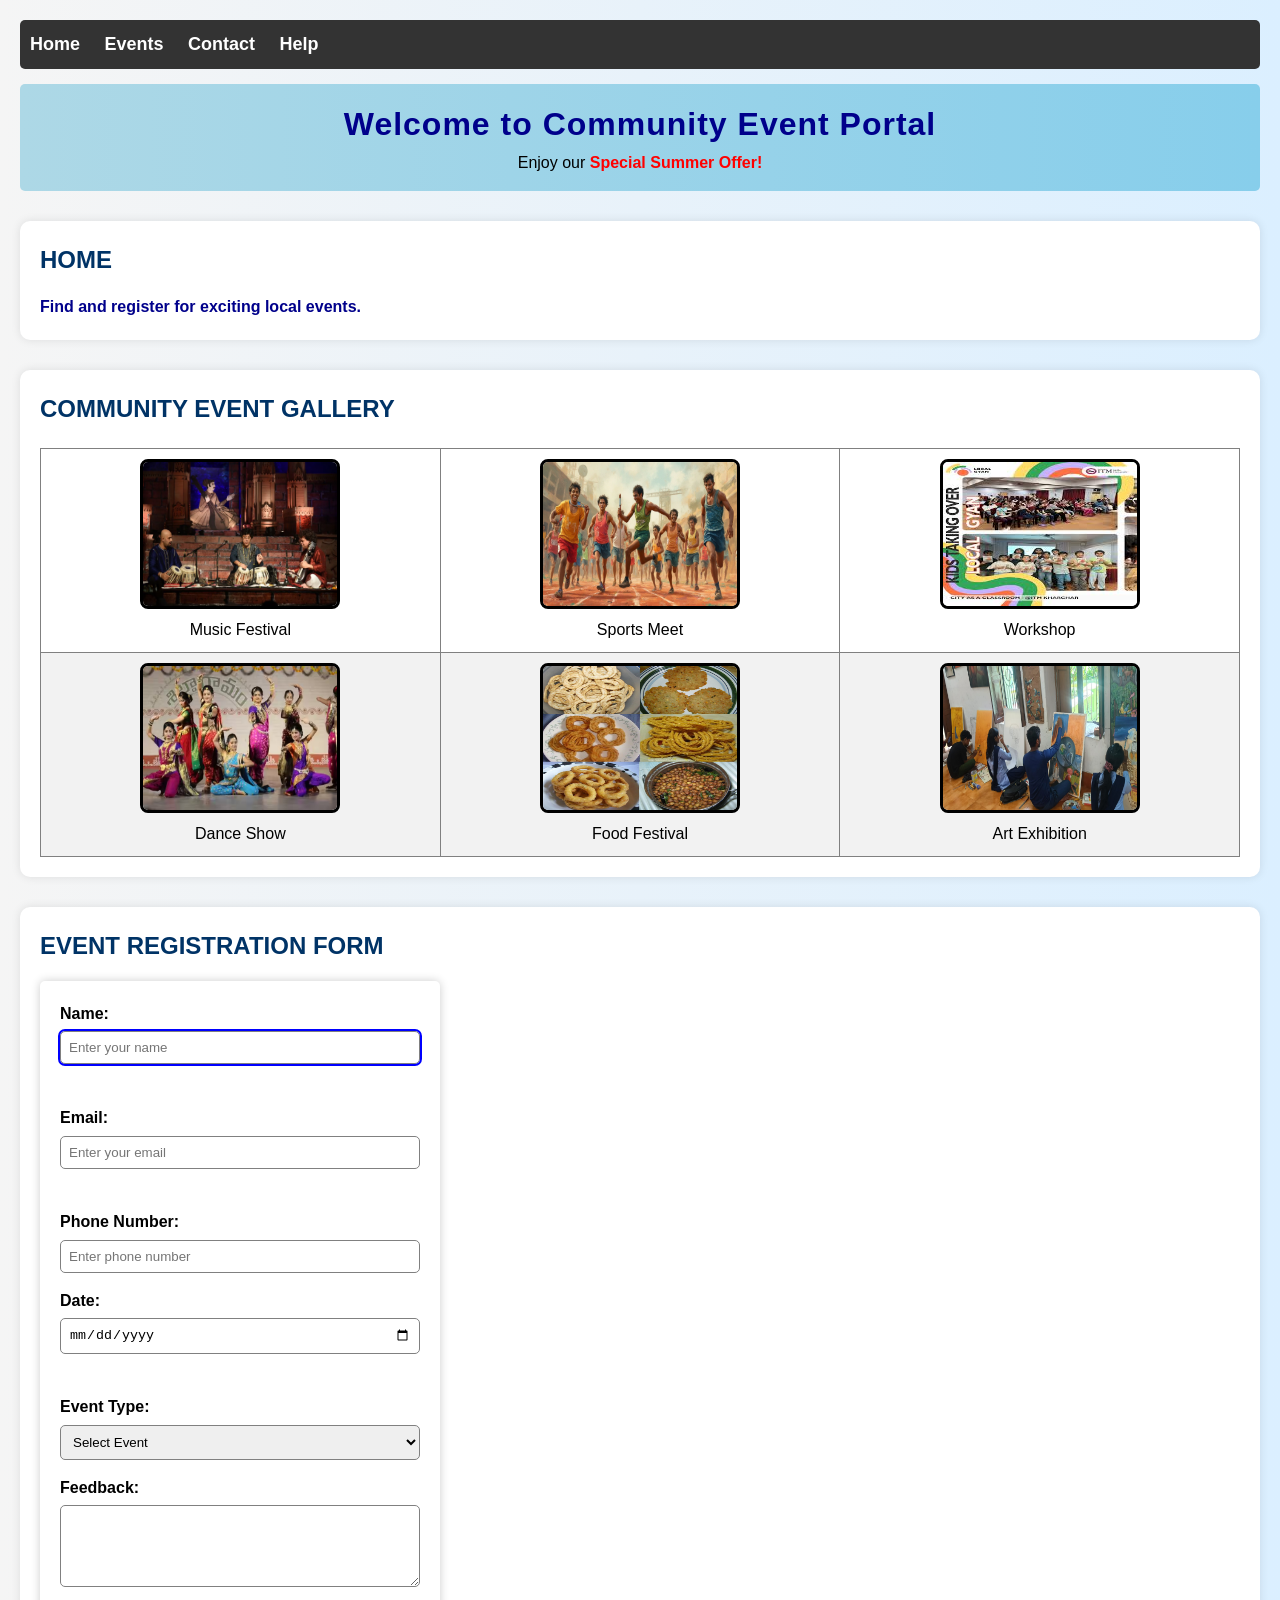
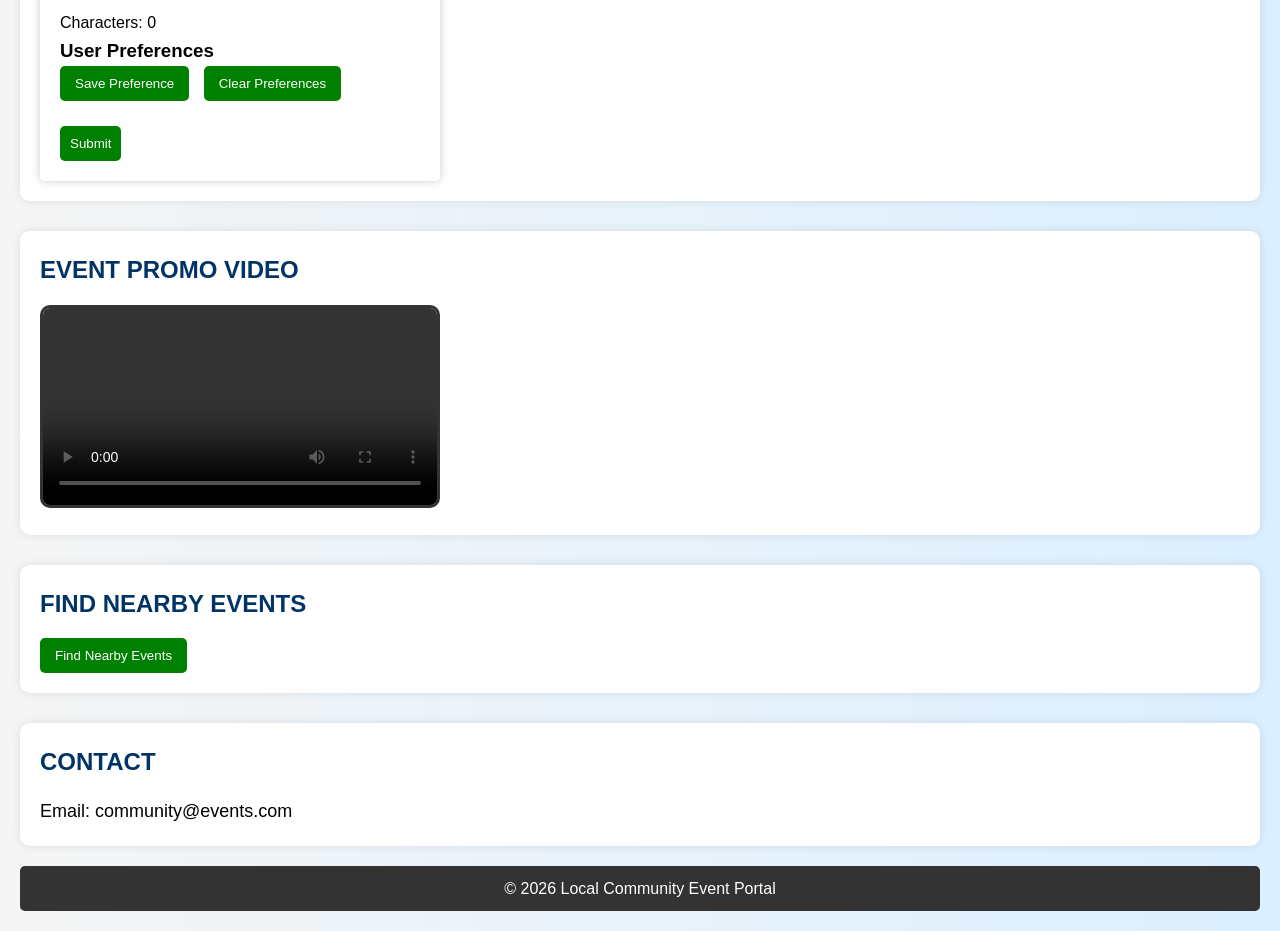
<file: Module 1-HTML_CSS_JS/index.html>
<!DOCTYPE html>
<html lang="en">
<head>
    <meta charset="UTF-8">
    <meta name="viewport" content="width=device-width, initial-scale=1.0">
    <title>Local Community Event Portal</title>
    <link rel="stylesheet" href="style.css">
</head>

<body style="font-family: Arial; background-color: #f5f5f5; margin: 20px;">

    <!-- Navigation -->
    <nav style="background-color: #333; padding: 10px;">
        <a href="#home" style="color: white; margin-right: 20px;">Home</a>
        <a href="#events" style="color: white; margin-right: 20px;">Events</a>
        <a href="#contact" style="color: white; margin-right: 20px;">Contact</a>
        <a href="help.html" target="_blank" style="color: white;">Help</a>
    </nav>

    <!-- Welcome Banner -->
    <div id="welcomeBanner"
         style="background-color: lightblue; padding: 15px; margin-top: 15px; border-radius: 5px;">

        <h1 style="color: darkblue;">
            Welcome to Community Event Portal
        </h1>

        <p>
            Enjoy our
            <span style="color: red; font-weight: bold;">
                Special Summer Offer!
            </span>
        </p>
    </div>

    <!-- Home Section -->
    <section id="home">
        <h2>Home</h2>
<p class="highlight"
style="font-weight: bold; color: darkblue;">
    Find and register for exciting local events.
</p>
    </section>

    <!-- Events Section -->
    <section id="events">
        <h2>Community Event Gallery</h2>

        <table border="1" style="margin-top: 20px;">
            <tr>
                <td style="padding: 10px; text-align: center;">
                    <img src="music festival.webp"
                         alt="Music Event"
                         title="Music Event"
                         ondblclick="enlargeImage(this)"
                         style="width: 200px; height: 150px; border: 3px solid black;">
                    <p>Music Festival</p>
                </td>

                <td style="padding: 10px; text-align: center;">
                    <img src="sports festival.webp"
                         alt="Sports Event"
                         title="Sports Event"
                         ondblclick="enlargeImage(this)"
                         style="width: 200px; height: 150px; border: 3px solid black;">
                    <p>Sports Meet</p>
                </td>

                <td style="padding: 10px; text-align: center;">
                    <img src="workshop image.jfif"
                         alt="Workshop"
                         title="Workshop"
                         ondblclick="enlargeImage(this)"
                         style="width: 200px; height: 150px; border: 3px solid black;">
                    <p>Workshop</p>
                </td>
            </tr>

            <tr>
                <td style="padding: 10px; text-align: center;">
                    <img src="dance image.avif"
                         alt="Dance Event"
                         title="Dance Event"
                         ondblclick="enlargeImage(this)"
                         style="width: 200px; height: 150px; border: 3px solid black;">
                    <p>Dance Show</p>
                </td>

                <td style="padding: 10px; text-align: center;">
                    <img src="Food festival.jpg"
                         alt="Food Festival"
                         title="Food Festival"
                         ondblclick="enlargeImage(this)"
                         style="width: 200px; height: 150px; border: 3px solid black;">
                    <p>Food Festival</p>
                </td>

                <td style="padding: 10px; text-align: center;">
                    <img src="Art Exhibition image.jpeg"
                         alt="Art Event"
                         title="Art Event"
                         ondblclick="enlargeImage(this)"
                         style="width: 200px; height: 150px; border: 3px solid black;">
                    <p>Art Exhibition</p>
                </td>
            </tr>
        </table>
        <div id="eventList"></div>
    </section>

    <!-- Registration Form -->
     <section>

<h2>Event Registration Form</h2>

<form id="eventForm"
onsubmit="return validateForm()"
style="background-color:white;
padding:20px;
width:400px;
border-radius:5px;">


<label>Name:</label><br>

<input type="text"
required
autofocus
placeholder="Enter your name"
style="width:100%;padding:8px;">

<br><br>


<label>Email:</label><br>

<input type="email"
required
placeholder="Enter your email"
style="width:100%;padding:8px;">

<br><br>


<label>Phone Number:</label><br>

<input type="text"
       id="phone"
       required
       placeholder="Enter phone number"
       onblur="validatePhone()"
       style="width:100%;padding:8px;">


<p id="phoneMsg"></p>


<label>Date:</label><br>

<input type="date"
required
style="width:100%;padding:8px;">

<br><br>


<label>Event Type:</label><br>

<select id="eventType"
onchange="showFee(this.value)"
required
style="width:100%;padding:8px;">

<option value="">Select Event</option>
<option value="100">Music</option>
<option value="200">Sports</option>
<option value="150">Workshop</option>
<option value="150">Dance Show</option>
<option value="100">Food Festival</option>
<option value="150">Art Exhibition</option>

</select>

<p id="fee"></p>


<label>Feedback:</label><br>

<textarea id="feedback"
rows="4"
oninput="countCharacters()"
style="width:100%;"></textarea>

<p>
Characters:
<span id="count">0</span>
<h3>User Preferences</h3>

<button type="button"
        onclick="savePreference()">
Save Preference
</button>

<button type="button"
        onclick="clearPreference()">
Clear Preferences
</button>

<br><br>
</p>


<button type="submit"
style="padding:10px;
background-color:green;
color:white;
border:none;">
Submit

</button>

<output id="message"></output>

</form>

</section>


<!-- Video -->

<section>

<h2>Event Promo Video</h2>

<video width="400"
controls
oncanplay="videoReady()">

<source src="untitled_v1 (720p).mp4"
type="video/mp4">

</video>
</section>
<section>
<h2>Find Nearby Events</h2>

<button onclick="findLocation()">
Find Nearby Events
</button>
</section>

<p id="location"></p>


<!-- Contact -->

<section id="contact">

<h2>Contact</h2>

<p>Email: community@events.com</p>

</section>


<!-- Footer -->

<footer style="margin-top:20px;
background-color:#333;
color:white;
padding:10px;">

<p>&copy; 2026 Local Community Event Portal</p>

</footer>
<script>

function validatePhone()
{
    let phone = document.getElementById("phone").value;

    let pattern = /^[0-9]{10}$/;

    if(pattern.test(phone))
    {
        document.getElementById("phoneMsg").innerText =
        "Valid Number";
    }
    else
    {
        document.getElementById("phoneMsg").innerText =
        "Enter a valid 10-digit number";
    }
}


function showFee(fee)
{
document.getElementById("fee").innerText=
"Event Fee : ₹"+fee;
}


function countCharacters()
{
let text=document.getElementById("feedback").value;

document.getElementById("count").innerText=
text.length;
}


function enlargeImage(img)
{
img.style.width="300px";
img.style.height="200px";
}


function validateForm()
{
let form=document.getElementById("eventForm");

if(form.checkValidity())
{
document.getElementById("message").innerText=
"Registration Successful!";

return false;
}

return true;
}


function savePreference()
{
    let event=
    document.getElementById("eventType").value;

    localStorage.setItem(
    "preferredEvent",
    event
    );

    sessionStorage.setItem(
    "currentEvent",
    event
    );

    alert("Preference Saved");
}


function clearPreference()
{
    localStorage.clear();

    sessionStorage.clear();

    document.getElementById("eventType").value="";

    alert("Preferences Cleared");
}
function videoReady()
{
    alert("Video ready to play");
}
function findLocation()
{
navigator.geolocation.getCurrentPosition(

function(position)
{
document.getElementById("location").innerText=
"Latitude: "+position.coords.latitude+
" Longitude: "+position.coords.longitude;
},

function()
{
alert("Location access denied");
},

{
enableHighAccuracy:true,
timeout:5000
}

);
}
window.onbeforeunload = function()
{
    return "Are you sure you want to leave?";
};

</script>
<script src="script.js"></script>
</body>
</html>
</file>
<file: Module 1-HTML_CSS_JS/style.css>
/* =========================
   Global Styles
========================= */

*{
    margin:0;
    padding:0;
    box-sizing:border-box;
}

body{
    font-family:Arial, sans-serif;
    background-color:#f5f5f5;
    background-image:linear-gradient(to right,#f5f5f5,#dbefff);
    margin:20px;
    line-height:1.6;
}


/* =========================
   Navigation Bar
========================= */

nav{
    background-color:#333;
    padding:15px;
    border-radius:5px;
}

nav a{
    color:white;
    text-decoration:none;
    margin-right:20px;
    font-size:18px;
    font-weight:bold;
}

nav a:hover{
    color:yellow;
}


/* =========================
   Welcome Banner
========================= */

#welcomeBanner{
    background:linear-gradient(to right,lightblue,skyblue);
    padding:20px;
    margin-top:15px;
    border-radius:10px;
    text-align:center;
}

#welcomeBanner h1{
    color:darkblue;
    letter-spacing:1px;
}

#welcomeBanner span{
    color:red;
    font-weight:bold;
}


/* =========================
   Sections
========================= */

section{
    margin-top:30px;
    padding:20px;
    background-color:white;
    border-radius:10px;
    box-shadow:0 0 10px rgba(0,0,0,0.1);
}

h2{
    margin-bottom:15px;
    color:#003366;
    text-transform:uppercase;
}


/* =========================
   Table Styling
========================= */

table{
    width:100%;
    border-collapse:collapse;
    margin-top:20px;
}

td{
    padding:15px;
    text-align:center;
}

tr:nth-child(even){
    background-color:#f2f2f2;
}


/* =========================
   Images
========================= */

img{
    width:200px;
    height:150px;
    border:3px solid black;
    border-radius:8px;
    transition:0.3s;
}

img:hover{
    transform:scale(1.05);
    border-color:blue;
}


/* =========================
   Form Styling
========================= */

form{
    background-color:white;
    padding:20px;
    width:400px;
    border-radius:10px;
    box-shadow:0 0 10px rgba(0,0,0,0.2);
}

label{
    font-weight:bold;
}

input,
select,
textarea{
    width:100%;
    padding:10px;
    margin-top:5px;
    margin-bottom:15px;
    border:1px solid gray;
    border-radius:5px;
}

input:focus,
select:focus,
textarea:focus{
    outline:2px solid blue;
}


/* =========================
   Buttons
========================= */

button{
    padding:10px 15px;
    background-color:green;
    color:white;
    border:none;
    border-radius:5px;
    cursor:pointer;
    margin-right:10px;
}

button:hover{
    background-color:darkgreen;
}


/* =========================
   Video Section
========================= */

video{
    border-radius:10px;
    border:3px solid #333;
}


/* =========================
   Contact Section
========================= */

#contact p{
    font-size:18px;
}


/* =========================
   Footer
========================= */

footer{
    margin-top:20px;
    background-color:#333;
    color:white;
    text-align:center;
    padding:15px;
    border-radius:5px;
}


/* =========================
   Responsive Design
========================= */

@media screen and (max-width:768px){

    nav a{
        display:block;
        margin:10px 0;
    }

    form{
        width:100%;
    }

    img{
        width:100%;
        height:auto;
    }

    video{
        width:100%;
    }

    h1{
        font-size:24px;
    }

    h2{
        font-size:20px;
    }
}
</file>
